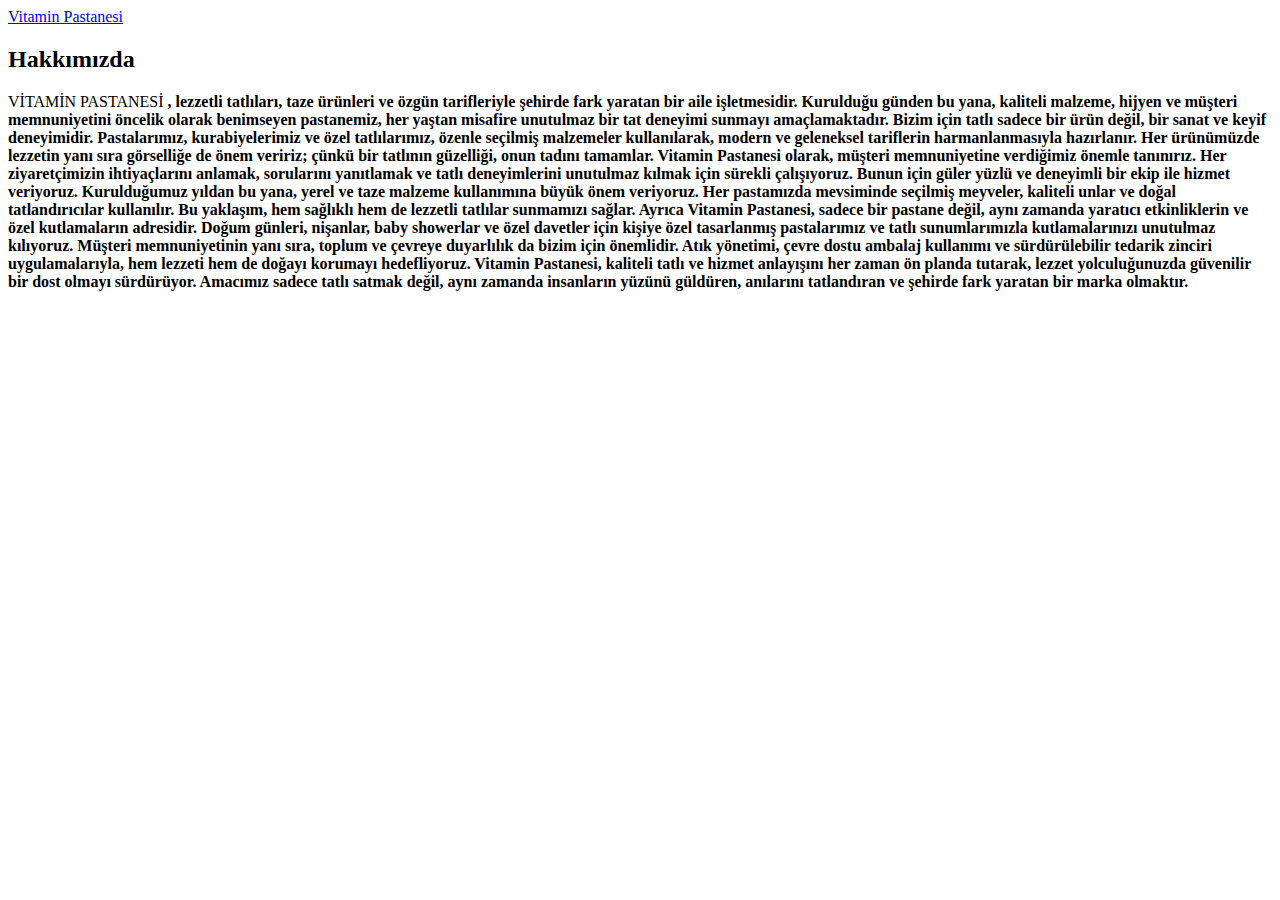
<file: about.html>
<!DOCTYPE html>
<html lang="tr">
<head>
  <meta charset="UTF-8">
  <title>Hakkımızda</title>
  <link href="https://cdn.jsdelivr.net/npm/bootstrap@5.3.3/dist/css/bootstrap.min.css" rel="stylesheet">
</head>
<body>

<nav class="navbar navbar-dark bg-warning">
  <div class="container">
    <a class="navbar-brand fw-bold" href="index.html">Vitamin Pastanesi</a>
  </div>
</nav>

<div class="container mt-5">
  <h2>Hakkımızda</h2>
  <p>
    VİTAMİN PASTANESİ <strong>, lezzetli tatlıları, taze ürünleri ve özgün tarifleriyle şehirde fark yaratan bir aile işletmesidir. Kurulduğu günden bu yana, kaliteli malzeme, hijyen ve müşteri memnuniyetini öncelik olarak benimseyen pastanemiz, her yaştan misafire unutulmaz bir tat deneyimi sunmayı amaçlamaktadır.

Bizim için tatlı sadece bir ürün değil, bir sanat ve keyif deneyimidir. Pastalarımız, kurabiyelerimiz ve özel tatlılarımız, özenle seçilmiş malzemeler kullanılarak, modern ve geleneksel tariflerin harmanlanmasıyla hazırlanır. Her ürünümüzde lezzetin yanı sıra görselliğe de önem veririz; çünkü bir tatlının güzelliği, onun tadını tamamlar.

Vitamin Pastanesi olarak, müşteri memnuniyetine verdiğimiz önemle tanınırız. Her ziyaretçimizin ihtiyaçlarını anlamak, sorularını yanıtlamak ve tatlı deneyimlerini unutulmaz kılmak için sürekli çalışıyoruz. Bunun için güler yüzlü ve deneyimli bir ekip ile hizmet veriyoruz.

Kurulduğumuz yıldan bu yana, yerel ve taze malzeme kullanımına büyük önem veriyoruz. Her pastamızda mevsiminde seçilmiş meyveler, kaliteli unlar ve doğal tatlandırıcılar kullanılır. Bu yaklaşım, hem sağlıklı hem de lezzetli tatlılar sunmamızı sağlar.

Ayrıca Vitamin Pastanesi, sadece bir pastane değil, aynı zamanda yaratıcı etkinliklerin ve özel kutlamaların adresidir. Doğum günleri, nişanlar, baby showerlar ve özel davetler için kişiye özel tasarlanmış pastalarımız ve tatlı sunumlarımızla kutlamalarınızı unutulmaz kılıyoruz.

Müşteri memnuniyetinin yanı sıra, toplum ve çevreye duyarlılık da bizim için önemlidir. Atık yönetimi, çevre dostu ambalaj kullanımı ve sürdürülebilir tedarik zinciri uygulamalarıyla, hem lezzeti hem de doğayı korumayı hedefliyoruz.

Vitamin Pastanesi, kaliteli tatlı ve hizmet anlayışını her zaman ön planda tutarak, lezzet yolculuğunuzda güvenilir bir dost olmayı sürdürüyor. Amacımız sadece tatlı satmak değil, aynı zamanda insanların yüzünü güldüren, anılarını tatlandıran ve şehirde fark yaratan bir marka olmaktır.</strong>
  </p>
</div>
</body>
</html>
</file>
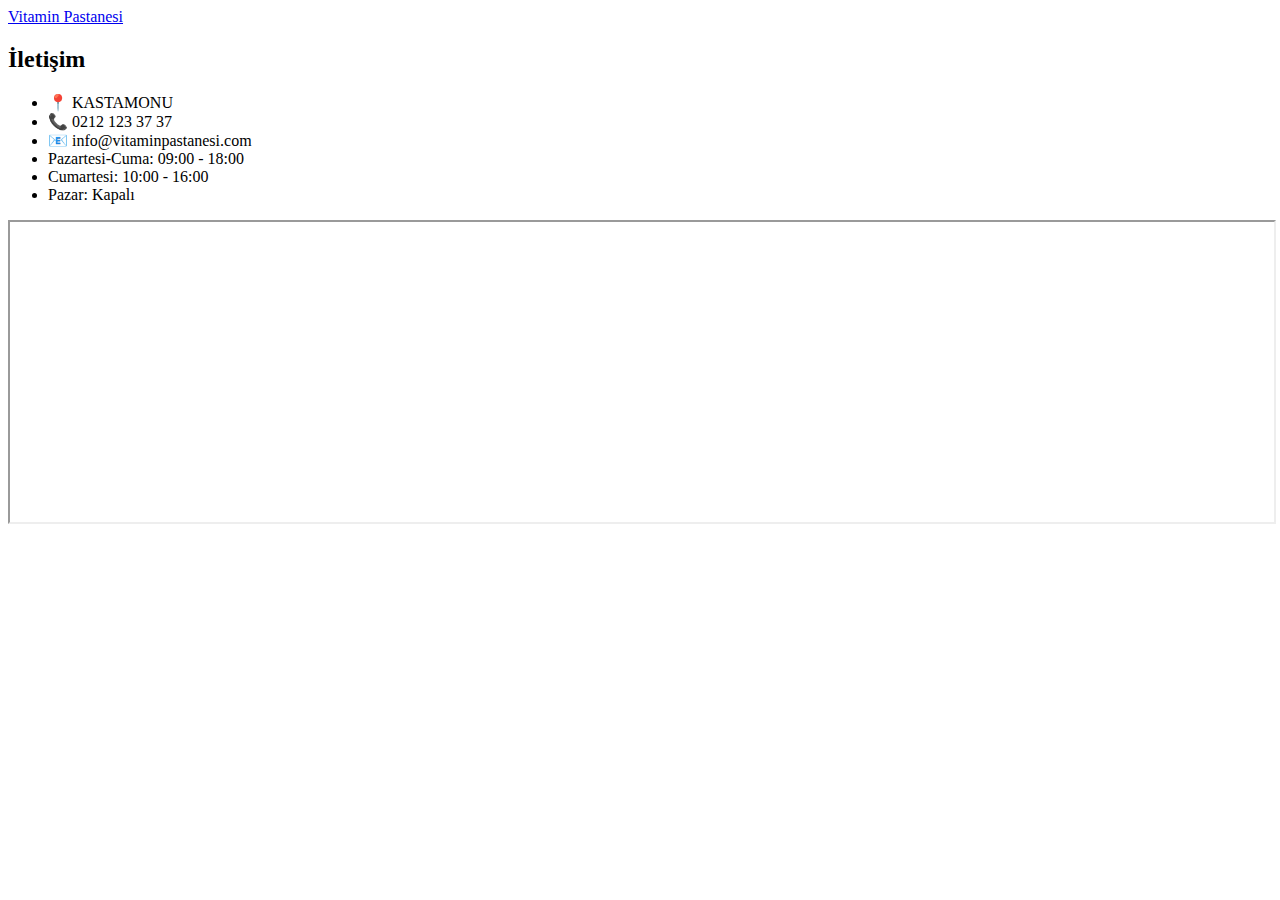
<file: contact.html>
<!DOCTYPE html>
<html lang="tr">
<head>
  <meta charset="UTF-8">
  <title>İletişim</title>
  <link href="https://cdn.jsdelivr.net/npm/bootstrap@5.3.3/dist/css/bootstrap.min.css" rel="stylesheet">
</head>
<body>

<nav class="navbar navbar-dark bg-warning">
  <div class="container">
    <a class="navbar-brand fw-bold" href="index.html">Vitamin Pastanesi</a>
  </div>
</nav>

<div class="container mt-5">
  <h2>İletişim</h2>
  <ul class="list-group">
    <li class="list-group-item">📍 KASTAMONU</li>
    <li class="list-group-item">📞 0212 123 37 37</li>
    <li class="list-group-item">📧 info@vitaminpastanesi.com</li>
<li class="list-group-item">Pazartesi-Cuma: 09:00 - 18:00</li>
<li class="list-group-item">Cumartesi: 10:00 - 16:00</li>
<li class="list-group-item">Pazar: Kapalı</li>
  </ul>


   <iframe src="https://www.google.com/maps/embed?pb=..." width="100%" height="300"></iframe>


</div>
</body>
</html>
</file>
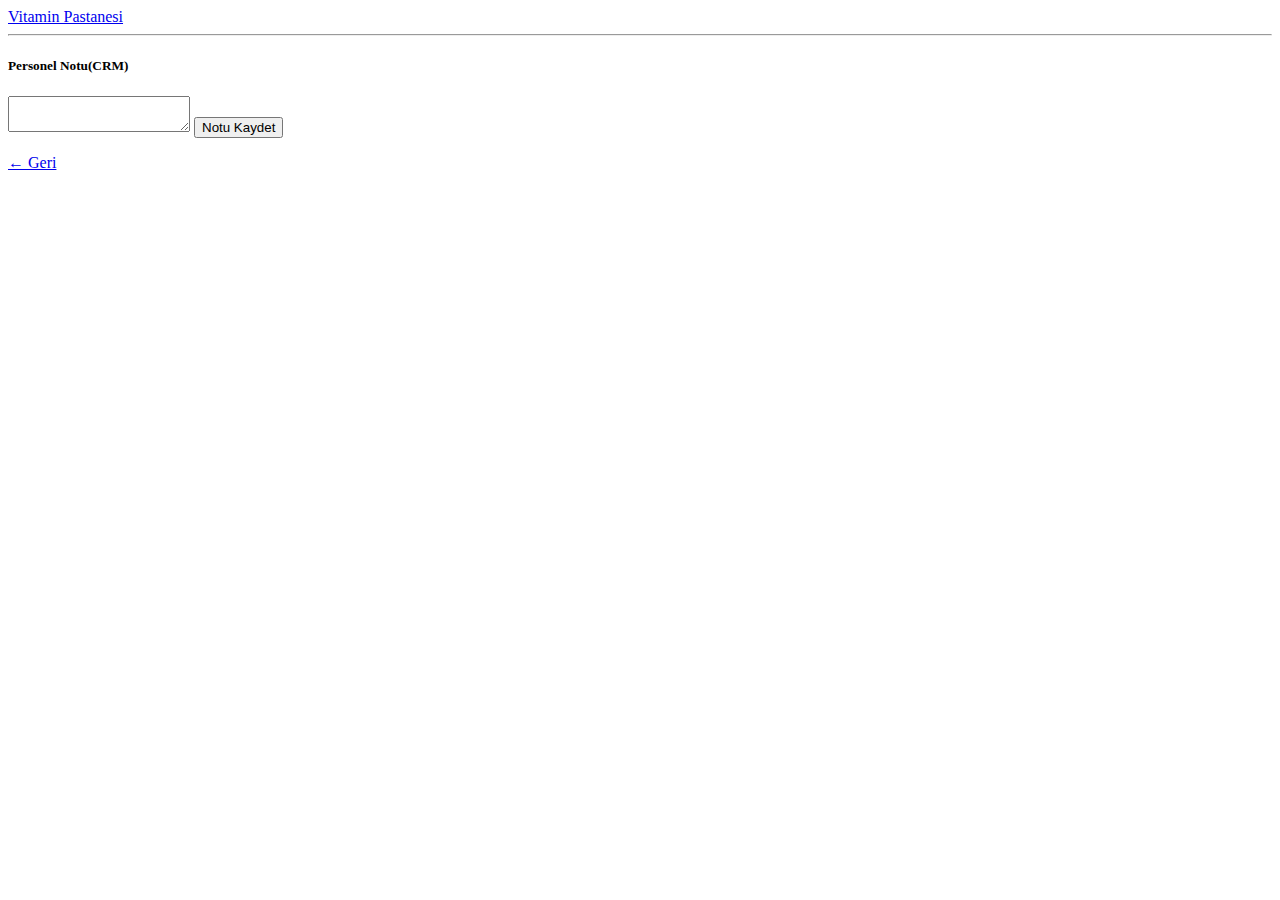
<file: detail.html>
<!DOCTYPE html>
<html lang="tr">
<head>
  <meta charset="UTF-8">
  <title>Personel Detay</title>
  <link href="https://cdn.jsdelivr.net/npm/bootstrap@5.3.3/dist/css/bootstrap.min.css" rel="stylesheet">
</head>
<body>

<nav class="navbar navbar-dark bg-warning">
  <div class="container">
    <a class="navbar-brand fw-bold" href="index.html">Vitamin Pastanesi</a>
  </div>
</nav>

<div class="container mt-5">
  <div id="detail" class="card p-4 shadow"></div>

  <hr>
  <h5>Personel Notu(CRM)</h5>
  <textarea id="noteArea" class="form-control mb-2"></textarea>
  <button class="btn btn-primary" onclick="saveNote()">Notu Kaydet</button>
  <p id="status" class="text-success mt-2"></p>

  <a href="index.html" class="btn btn-warning mt-3">← Geri</a>
</div>

<script src="js/api.js"></script>
<script>
const id = new URLSearchParams(window.location.search).get("id");

function renderDetail(e){
  detail.innerHTML = `
    <img src="${e.photo}" class="img-fluid rounded mb-3">
    <h3>${e.name}</h3>
    <span class="badge bg-primary">${e.role}</span>
  `;
  noteArea.value = localStorage.getItem("note_" + id) || "";
}

if (typeof fetchEmployees === 'function'){
  fetchEmployees(6).then(list => {
    const emp = list.find(x => x.id == id);
    if(emp) renderDetail(emp);
  }).catch(()=>{
    // fallback to local json
    fetch('data/employees.json').then(r=>r.json()).then(list=>{
      const emp = list.find(x => x.id == id);
      if(emp) renderDetail(emp);
    });
  });
} else {
  fetch('data/employees.json').then(r=>r.json()).then(list=>{
    const emp = list.find(x => x.id == id);
    if(emp) renderDetail(emp);
  });
}

function saveNote() {
  localStorage.setItem("note_" + id, noteArea.value);
  status.innerText = "Not kaydedildi ✅";
}
</script>
</body>
</html>
</file>
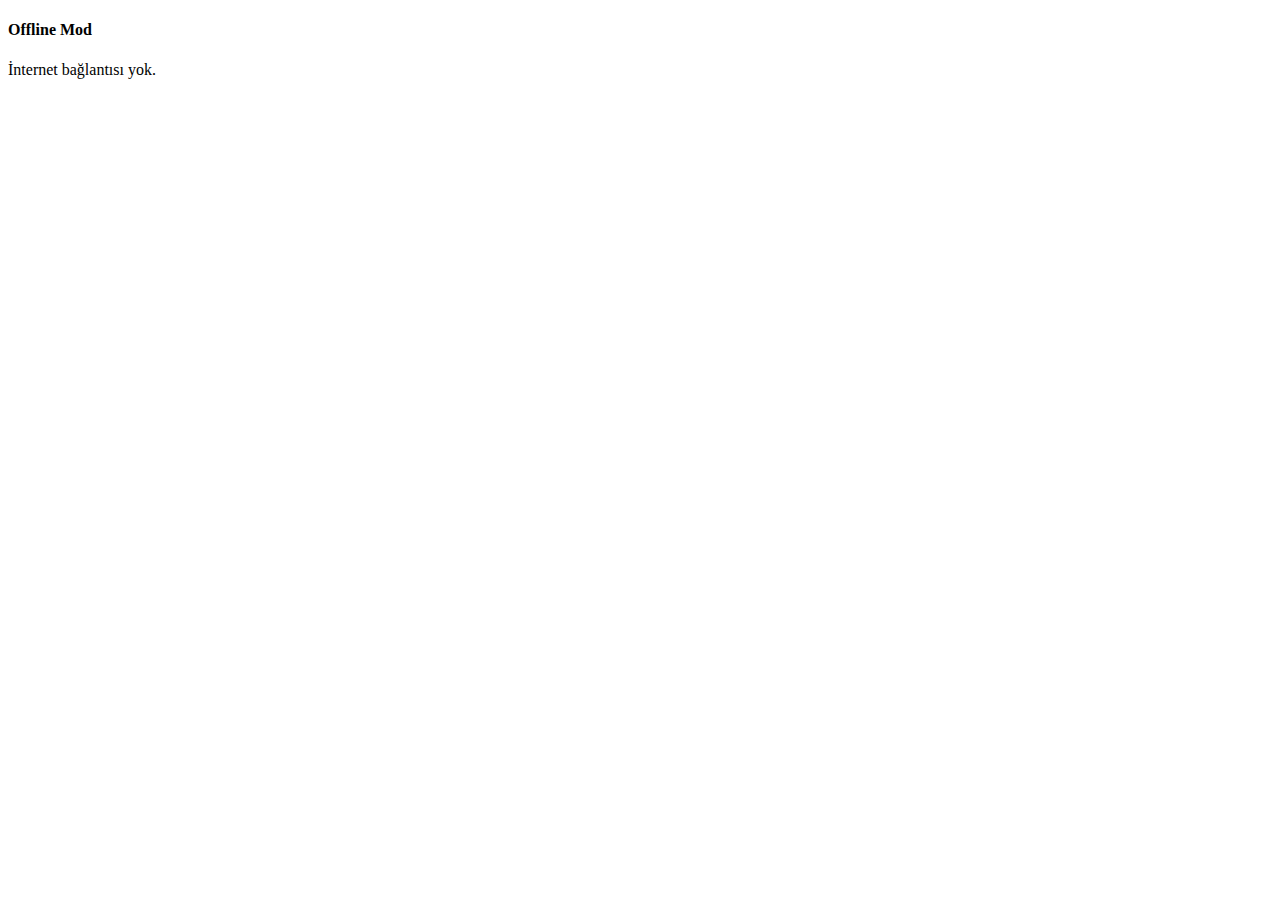
<file: offline.html>
<!DOCTYPE html>
<html lang="tr">
<head>
  <meta charset="UTF-8">
  <title>Offline</title>
  <link href="https://cdn.jsdelivr.net/npm/bootstrap@5.3.2/dist/css/bootstrap.min.css" rel="stylesheet">
</head>
<body class="bg-light">

<div class="container mt-5">
  <div class="alert alert-warning text-center">
    <h4>Offline Mod</h4>
    <p>İnternet bağlantısı yok.</p>
  </div>
</div>

</body>
</html>
</file>
